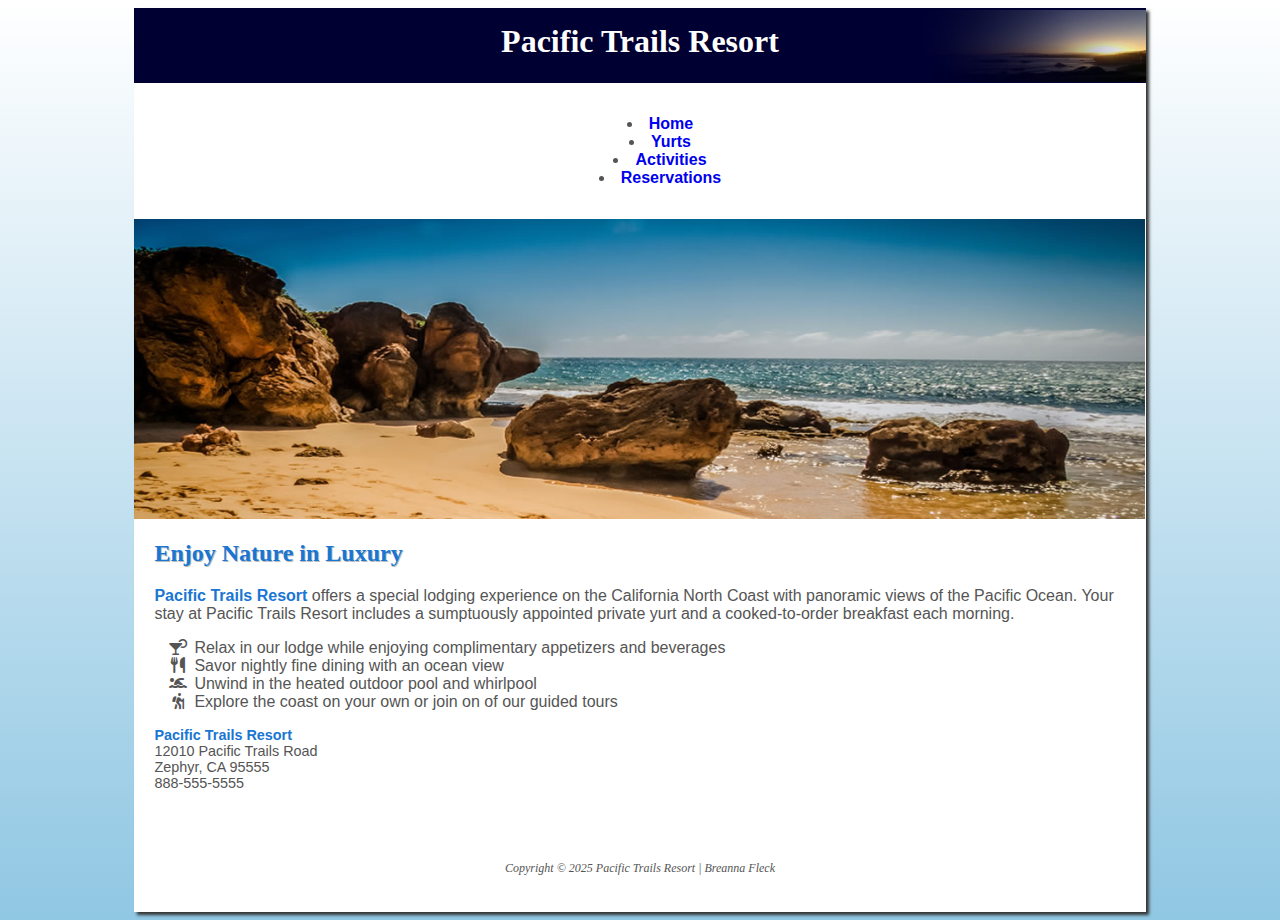
<file: index.html>
<!DOCTYPE html>
<html lang="en">
  <head>
    <meta charset="UTF-8" />
    <meta name="viewport" content="width=device-width, initial-scale=1.0" />
    <title>Pacific Trails Resort</title>
    <link rel="stylesheet" href="pacific.css" />
    <link
      rel="stylesheet"
      href="https://cdnjs.cloudflare.com/ajax/libs/font-awesome/6.7.2/css/all.min.css"
      integrity="sha512-Evv84Mr4kqVGRNSgIGL/F/aIDqQb7xQ2vcrdIwxfjThSH8CSR7PBEakCr51Ck+w+/U6swU2Im1vVX0SVk9ABhg=="
      crossorigin="anonymous"
      referrerpolicy="no-referrer"
    />
  </head>
  <body>
    <div id="wrapper">
      <header>
        <h1>Pacific Trails Resort</h1>
      </header>

      <!-- nav>ul*4>a -->
      <nav>
        <ul>
          <li><a href="index.html">Home</a></li>
          <li><a href="yurts.html">Yurts</a></li>
          <li><a href="activities.html">Activities</a></li>
          <li><a href="reservations.html">Reservations</a></li>
        </ul>
      </nav>

      <div id="homehero"></div>
      <!-- main>h2{}+p{} -->
      <main>
        <h2>Enjoy Nature in Luxury</h2>
        <p>
          <span class="resort">Pacific Trails Resort</span> offers a special
          lodging experience on the California North Coast with panoramic views
          of the Pacific Ocean. Your stay at Pacific Trails Resort includes a
          sumptuously appointed private yurt and a cooked-to-order breakfast
          each morning.
        </p>

        <!-- ul>li*4 -->
        <ul class="fa-ul">
          <li>
            <span class="fa-li"
              ><i class="fa-solid fa-martini-glass-citrus"></i></span
            >Relax in our lodge while enjoying complimentary appetizers and
            beverages
          </li>
          <li>
            <span class="fa-li"><i class="fa-solid fa-utensils"></i></span>Savor
            nightly fine dining with an ocean view
          </li>
          <li>
            <span class="fa-li"
              ><i class="fa-solid fa-person-swimming"></i></span
            >Unwind in the heated outdoor pool and whirlpool
          </li>
          <li>
            <span class="fa-li"><i class="fa-solid fa-person-hiking"></i></span
            >Explore the coast on your own or join on of our guided tours
          </li>
        </ul>

        <!-- div>p -->
        <div id="contact">
          <p>
            <span class="resort">Pacific Trails Resort</span> <br />
            12010 Pacific Trails Road <br />
            Zephyr, CA 95555 <br />
            888-555-5555
          </p>
        </div>
      </main>

      <!-- footer>p*2  -->
      <footer>
        <p>Copyright &copy; 2025 Pacific Trails Resort | Breanna Fleck</p>
      </footer>
    </div>
    <!-- This is my closing wrapper div tag -->
  </body>
</html>
</file>
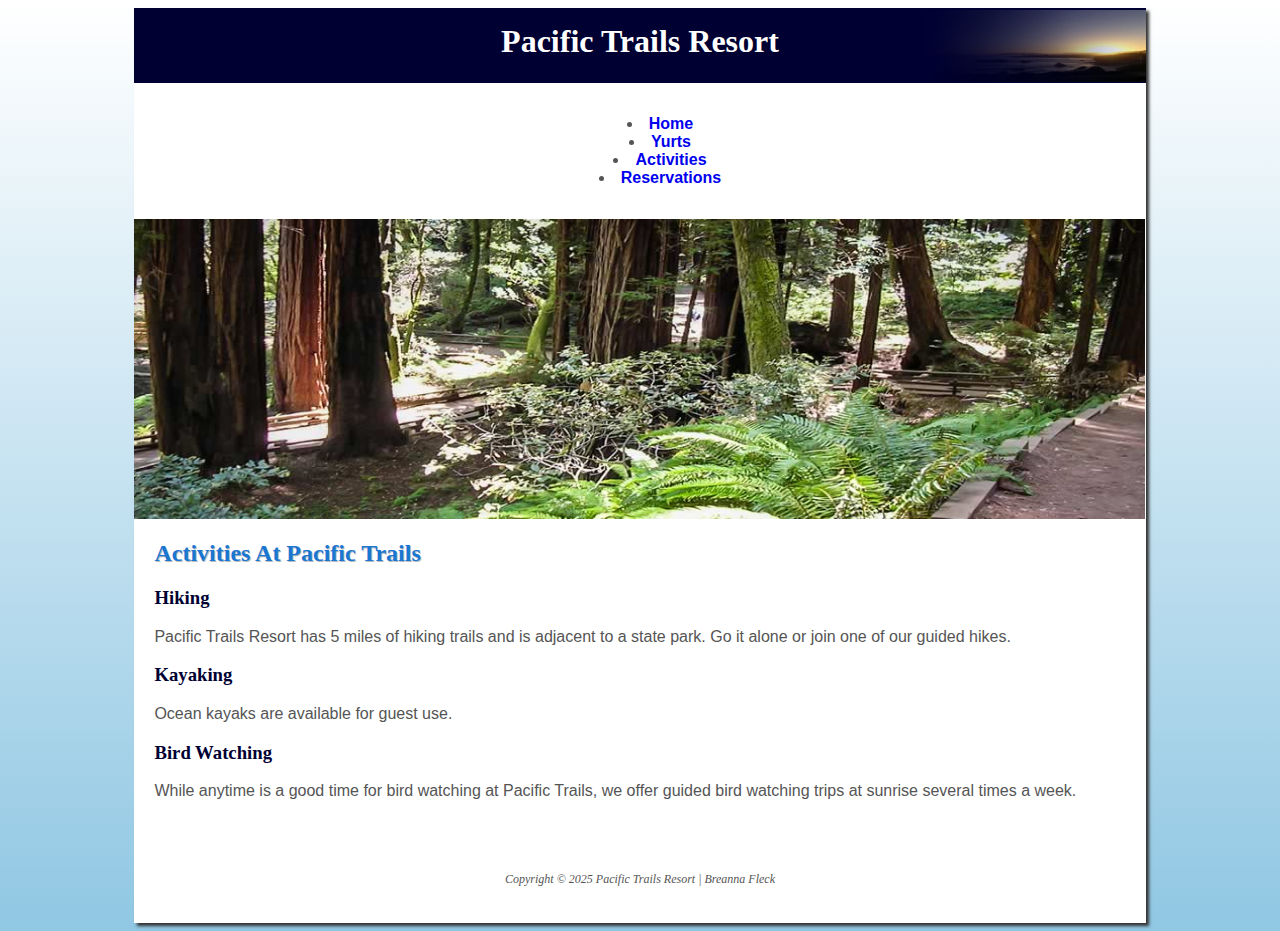
<file: activities.html>
<!DOCTYPE html>
<html lang="en">
  <head>
    <meta charset="UTF-8" />
    <meta name="viewport" content="width=device-width, initial-scale=1.0" />
    <title>Pacific Trails Resort :: Activities</title>
    <link rel="stylesheet" href="pacific.css" />
  </head>
  <body>
    <div id="wrapper">
      <header>
        <h1>Pacific Trails Resort</h1>
      </header>

      <!-- nav>ul*4>a -->
      <nav>
        <ul>
          <li><a href="index.html">Home</a></li>
          <li><a href="yurts.html">Yurts</a></li>
          <li><a href="activities.html">Activities</a></li>
          <li><a href="reservations.html">Reservations</a></li>
        </ul>
      </nav>

      <div id="trailhero"></div>

      <!-- main>h2{}+p{} -->
      <main>
        <h2>Activities At Pacific Trails</h2>

        <!-- h3{}+p{} -->
        <h3>Hiking</h3>
        <p>
          Pacific Trails Resort has 5 miles of hiking trails and is adjacent to
          a state park. Go it alone or join one of our guided hikes.
        </p>

        <h3>Kayaking</h3>
        <p>Ocean kayaks are available for guest use.</p>

        <h3>Bird Watching</h3>
        <p>
          While anytime is a good time for bird watching at Pacific Trails, we
          offer guided bird watching trips at sunrise several times a week.
        </p>
      </main>

      <!-- footer>p*2  -->
      <footer>
        <p>Copyright &copy; 2025 Pacific Trails Resort | Breanna Fleck</p>
      </footer>
    </div>
    <!-- This closes my wrapper div -->
  </body>
</html>
</file>
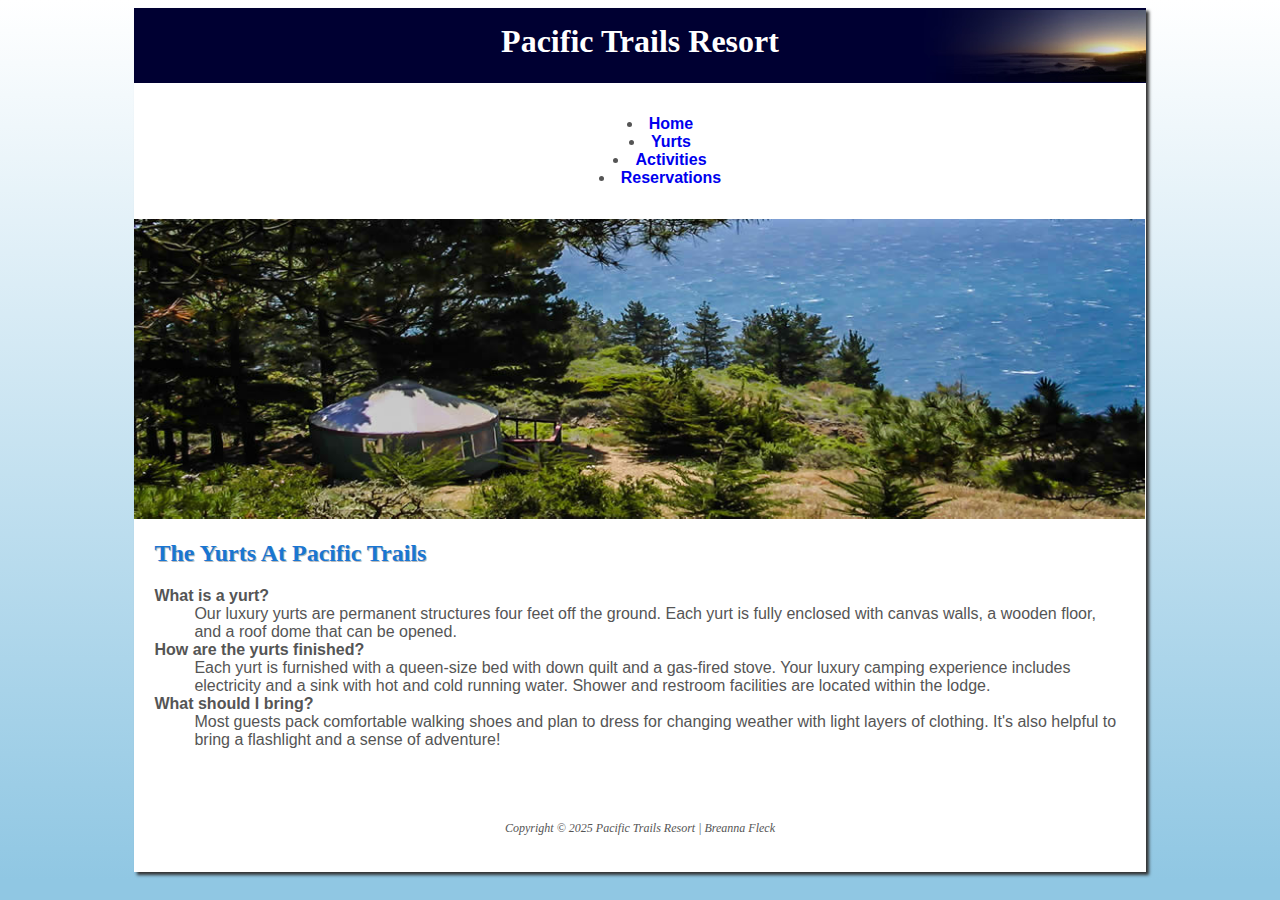
<file: yurts.html>
<!DOCTYPE html>
<html lang="en">
  <head>
    <meta charset="UTF-8" />
    <meta name="viewport" content="width=device-width, initial-scale=1.0" />
    <title>Pacific Trails Resort :: Yurts</title>
    <link rel="stylesheet" href="pacific.css" />
  </head>
  <body>
    <div id="wrapper">
      <header>
        <h1>Pacific Trails Resort</h1>
      </header>

      <!-- nav>ul*4>a -->
      <nav>
        <ul>
          <li><a href="index.html">Home</a></li>
          <li><a href="yurts.html">Yurts</a></li>
          <li><a href="activities.html">Activities</a></li>
          <li><a href="reservations.html">Reservations</a></li>
        </ul>
      </nav>

      <div id="yurthero"></div>
      <!-- main>h2{}+p{} -->
      <main>
        <h2>The Yurts At Pacific Trails</h2>
        <!-- dl>(dt+dd)*3 -->
        <dl>
          <dt><strong>What is a yurt?</strong></dt>
          <dd>
            Our luxury yurts are permanent structures four feet off the ground.
            Each yurt is fully enclosed with canvas walls, a wooden floor, and a
            roof dome that can be opened.
          </dd>
          <dt><strong>How are the yurts finished?</strong></dt>
          <dd>
            Each yurt is furnished with a queen-size bed with down quilt and a
            gas-fired stove. Your luxury camping experience includes electricity
            and a sink with hot and cold running water. Shower and restroom
            facilities are located within the lodge.
          </dd>
          <dt><strong>What should I bring?</strong></dt>
          <dd>
            Most guests pack comfortable walking shoes and plan to dress for
            changing weather with light layers of clothing. It's also helpful to
            bring a flashlight and a sense of adventure!
          </dd>
        </dl>
      </main>

      <!-- footer>p*2  -->
      <footer>
        <p>Copyright &copy; 2025 Pacific Trails Resort | Breanna Fleck</p>
      </footer>
    </div>
    <!-- This closes my wrapper div -->
  </body>
</html>
</file>
<file: pacific.css>
body {
  background-color: #90c7e3; /* bgc#90c7e3 */
  background-image: linear-gradient(to bottom, #fff, #90c7e3);
  background-repeat: no-repeat;
  color: #555; /* c#555 */
  font-family: Arial, "Helvetica Neue", Helvetica, sans-serif; /* ffa */
}
#wrapper {
  background-color: #fff; /* bgc#fff */
  box-shadow: 3px 3px 3px #333; /* bxsd */
  margin: auto; /* m:a 8 */
  min-width: 960px; /* mw960 */
  max-width: 2048px; /* maw 2048 */
  width: 80%; /* w80% */
}
header {
  background-color: #000032; /* bgc#000032 */
  background-image: url(images/sunset.jpg); /* bgi */
  background-position: right; /* bgdp */
  background-repeat: no-repeat; /* bgr */
  color: #fff; /* c#fff */
  height: 60px; /* h60 */
  padding-top: 15px; /* pt15 */
  text-align: center; /* tac */
}
nav {
  background-color: #fff; /* bgc#fff */
  font-weight: bold; /* fwb */
  padding: 1em; /* p1em */
  text-align: center; /* tac */
  list-style-position: inside; /* added this because bullet points weren't aligning with text */
}
nav a {
  text-decoration: none; /* txd */
}
main {
  padding: 1px 20px 20px; /* p1-20-20 */
  display: block; /* db */
}
h1 {
  margin-bottom: 0; /* mb0 */
  margin-top: 0; /* mt0 */
}
h1,
h2,
h3,
footer {
  font-family: Georgia, "Times New Roman", Times, Baskerville, serif;
}
h2 {
  color: #1976d2; /* c#1976d2 */
  text-shadow: 1px 1px #bbbbbb; /* txs */
}
h3 {
  color: #003; /* c#003 */
}
d2 {
  color: #002171; /* c#002171 */
}
footer {
  font-size: 75%; /* fz75% */
  font-style: italic; /*f si */
  padding: 2em; /* p2em */
  text-align: center; /* txa */
}
.resort {
  color: #1976d2; /* c#1976d2 */
  font-weight: bold; /* fwb */
}
#contact {
  font-size: 90%; /* fz90%*/
}
#homehero {
  background-image: url(images/coast.jpg); /* bgi */
  background-repeat: no-repeat; /* bgr */
  background-size: 100% 100%; /* bgz100&100% */
  height: 300px; /* h300 */
}
#yurthero {
  background-image: url(images/yurt.jpg); /* bgi */
  background-repeat: no-repeat; /* bgr */
  background-size: 100% 100%; /* bgz100&100% */
  height: 300px; /* h300 */
}
#trailhero {
  background-image: url(images/trail.jpg); /* bgi */
  background-repeat: no-repeat; /* bgr */
  background-size: 100% 100%; /* bgz100&100% */
  height: 300px; /* h300 */
}
</file>
